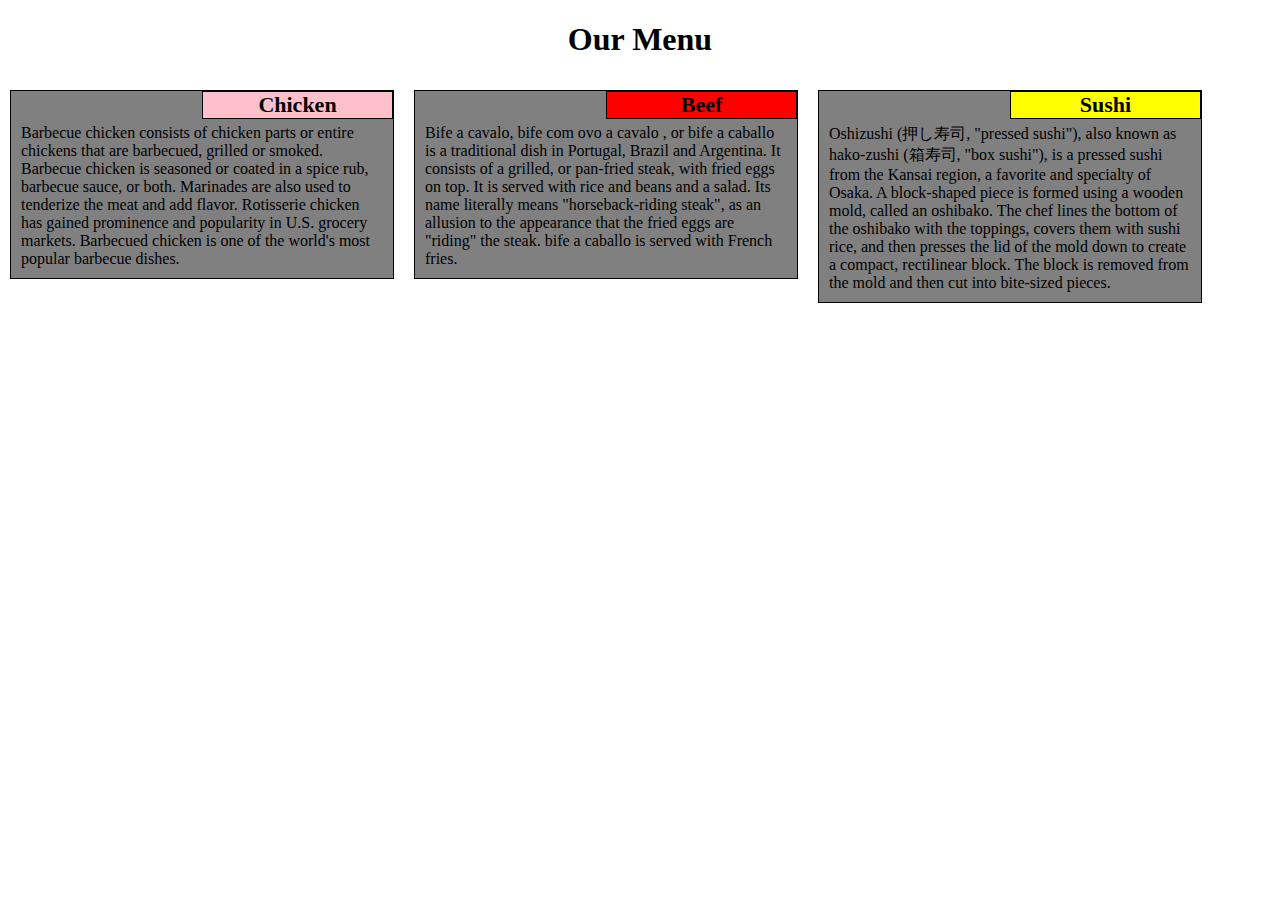
<file: module2-solution/Index.html>
<!DOCTYPE html>
<html>

<head>
<meta charset="utf-8">
<meta name="viewport" content="width=device-width, initial-scale=1">
<title>Moudle 2 Assignment</title>
<link rel="stylesheet" href="Css/Styles.css">
<style>

</style>
</head>
<body>
<div>
	<h1> Our Menu</h1>
	
	<section id="sec1"><p class="title" id="chicken">Chicken</p><p class="content">
	Barbecue chicken consists of chicken parts 
	or entire chickens that are barbecued, grilled or smoked. Barbecue chicken is seasoned or coated in a spice rub, 
	barbecue sauce, or both. Marinades are also used to tenderize the meat and add flavor.
	Rotisserie chicken has gained prominence 
	and popularity in U.S. grocery markets. Barbecued chicken is one of the world's most popular barbecue dishes.
	</p></section>
	<section id="sec2"><p class="title" id="beef">Beef</p><p class="content">
	Bife a cavalo, bife com ovo a cavalo
	, or bife a caballo is a traditional dish in Portugal, 
	Brazil and Argentina. It consists of a grilled, or  pan-fried steak, with fried eggs on top.
	It is served with rice and beans and a salad. Its name literally means "horseback-riding steak", 
	as an allusion to the appearance that the fried eggs are "riding" the steak.
	bife a caballo is served with French fries.
	</p></section>
	<section id="sec3"><p class="title" id="sushi">Sushi</p><p class="content">
	Oshizushi (押し寿司, "pressed sushi"), also known as hako-zushi (箱寿司, "box sushi"),
	is a pressed sushi from the Kansai region, a favorite and specialty of Osaka.
	A block-shaped piece is formed using a wooden mold, called an oshibako. 
	The chef lines the bottom of the oshibako with the toppings, covers them with sushi rice, 
	and then presses the lid of the mold down to create a compact, rectilinear block.
	The block is removed from the mold and then cut into bite-sized pieces.
	</p></section>



</div>

</body>


</html>
</file>
<file: module2-solution/Css/Styles.css>
* {box-sizing:border-box;}

body {
margin: 0;
padding:0;
position:relative;
}

#sec1 {}
#sec2 {}
#sec3 {}

section {
padding: 0px;
border: 1px solid black;
background-color:gray;
width: 30%;
margin: 10px;
position:relative;
float:left;
}

#chicken {background-color:pink;}
#beef {background-color:red;}
#sushi {background-color:yellow;}

div {
position:relative;
top: 0px;
}

p.title {
text-align:center;
padding:0px;
width:70%;
font-size:22px;
font-weight:bold;
border: 1px solid black;
margin-bottom:5px;
margin-top:0px;
margin-right:0px;
float:right;
position:relative;
top :0px;
right:0px;
}

p.content {
/*font-family: Amaranth */
clear:right;
margin: 10px;
}

h1 {text-align:center;
}

@media (min-width:992px){
p.title {width:50%;}
}

@media (min-width:768px)and (max-width:991px){
#sec3 {clear:left;
width:93%;
}
p.title {width:40%;}
#sec2 {
width:45%;}
#sec1 {
width:45%;}
p.title {width:50%;}
}

@media (max-width:767px){
#sec3 {clear:left;
width:80%;
}
#sec2 {clear:left;
width:80%;}
#sec1 {
width:80%;}
p.title {width:30%;}

}
</file>
